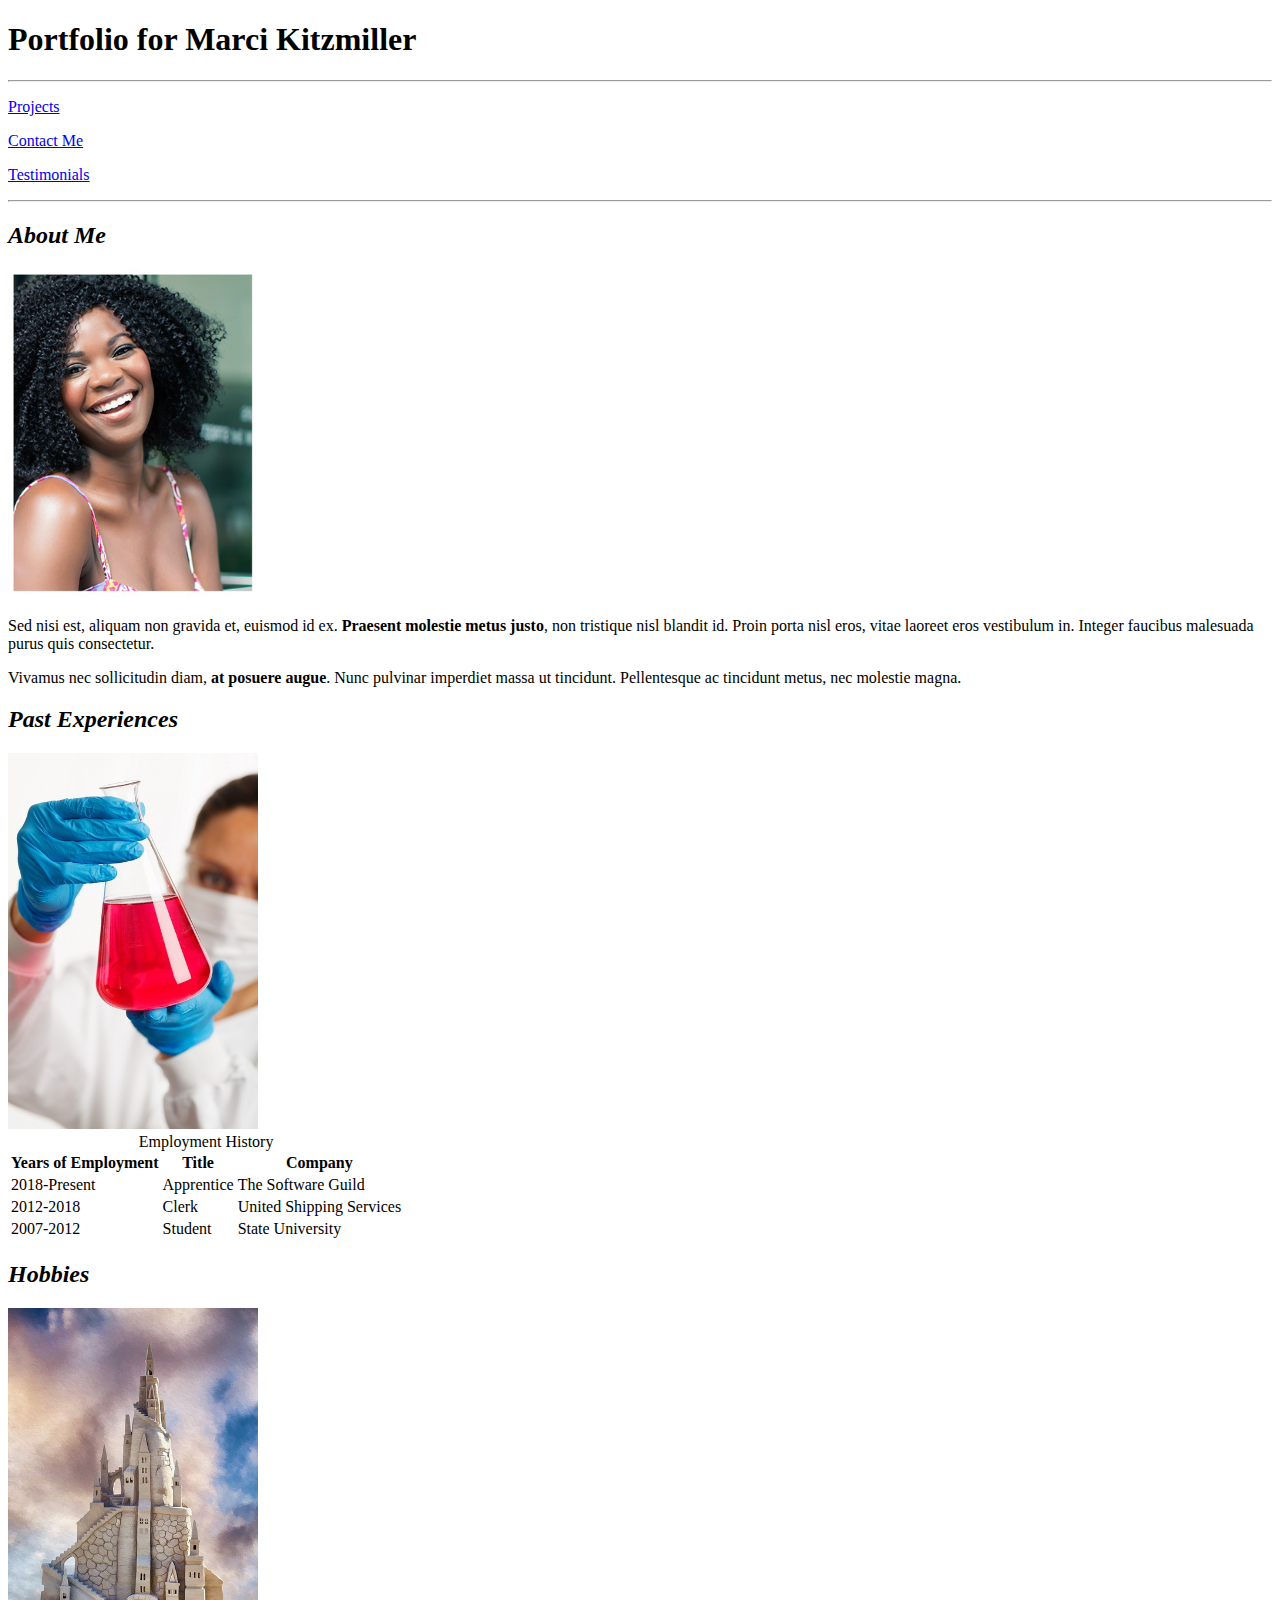
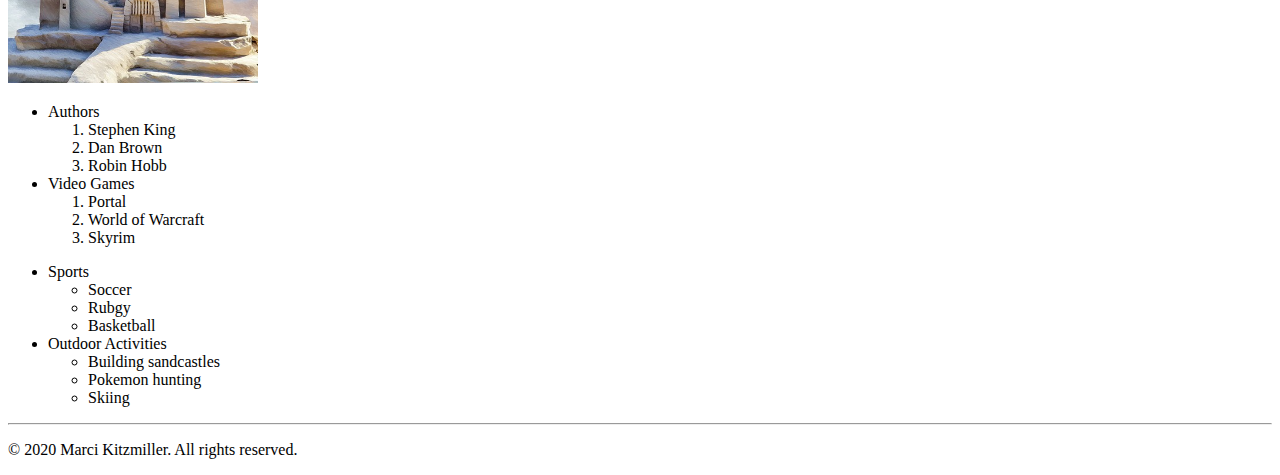
<file: css/code-alongs/apply-css/index.html>
<!DOCTYPE html>
<!--
Name: Your Name
Date Created: Today's date
Most recent revision:
-->
<html lang="en"> 
    <head> 
        <title>Marci Kitzmiller's Portfolio</title>	
    </head> 
    
    <body>
        <main> <!-- The main element contains all blocks on the page -->
            <header> <!-- The header element contains only the main title at this point. -->
                <h1>Portfolio for Marci Kitzmiller</h1>
            </header>

            <nav> <!-- The nav element will include navigation buttons or links -->
                <hr /> 
                <p><a href="projects.html">Projects</a></p>
                <p><a href="contact.html">Contact Me</a></p>
                <p><a href="testimonials.html">Testimonials</a></p>
                <hr />
            </nav>

            <section> <!-- The section element contains the three chunks we are using to sell ourselves in this page. -->
                <article id="about"> <!-- This is the first chunk inside the section element. -->
                      <h2><em>About Me</em></h2> 
                      <img src="images/marci-kitzmiller-350px.jpg" alt="Portrait of Marci Kitzmiller" width="250" />
                      <p>Sed nisi est, aliquam non gravida et, euismod id ex. <strong>Praesent molestie metus justo</strong>, non tristique nisl blandit id. Proin porta nisl eros, vitae laoreet eros vestibulum in. Integer faucibus malesuada purus quis consectetur.</p> 
                      <p>Vivamus nec sollicitudin diam, <strong>at posuere augue</strong>. Nunc pulvinar imperdiet massa ut tincidunt. Pellentesque ac tincidunt metus, nec molestie magna.</p> 
                </article>

                <article id="experience"> <!-- This is the second chunk inside the section element. -->
                    <h2><em>Past Experiences</em></h2> 
                    <img src="images/experiment-217201_640.jpg" alt="" width="250" />
                    <table> 
                        <caption>Employment History</caption> 
                        <tr> 
                            <th>Years of Employment</th> 
                            <th>Title</th> 
                            <th>Company</th> 
                        </tr> 
                        <tr> 
                            <td>2018-Present</td> 
                            <td>Apprentice</td> 
                            <td>The Software Guild</td> 
                        </tr> 
                        <tr> 
                            <td>2012-2018</td> 
                            <td>Clerk</td> 
                            <td>United Shipping Services</td> 
                        </tr>
                        <tr>
                            <td>2007-2012</td>
                            <td>Student</td>
                            <td>State University</td>
                        </tr>
                    </table>
                </article>

                <article id="hobbies"> <!-- This is the third chunk inside the section element. -->
                    <h2><em>Hobbies</em></h2>
                    <img src="images/sandcastle-766949_640.jpg" alt="" width="250" />
                    <ul>
                        <li>Authors</li>
                        <ol>
                            <li>Stephen King</li>
                            <li>Dan Brown</li>
                            <li>Robin Hobb</li>
                        </ol>
                        <li>Video Games</li>
                        <ol>
                            <li>Portal</li>
                            <li>World of Warcraft</li>
                            <li>Skyrim</li>
                        </ol>
                    </ul>
                    <ul>
                        <li>Sports</li>
                        <ul>
                            <li>Soccer</li>
                            <li>Rubgy</li>
                            <li>Basketball</li>
                        </ul>
                        <li>Outdoor Activities</li>
                        <ul>
                            <li>Building sandcastles</li>
                            <li>Pokemon hunting</li>
                            <li>Skiing</li>
                        </ul>
                    </ul>
                </article>
            </section>

            <footer> <!-- The footer is a block at the bottom of the page. -->
                <hr />
                <p>&copy; 2020 Marci Kitzmiller. All rights reserved.</p>
            </footer>
        </main>
    </body>
<!--
/**********************************
 * The Software Guild
 * Copyright (C) 2019 Wiley edu LLC - All Rights Reserved
 *********************************/
-->
</html>
</file>
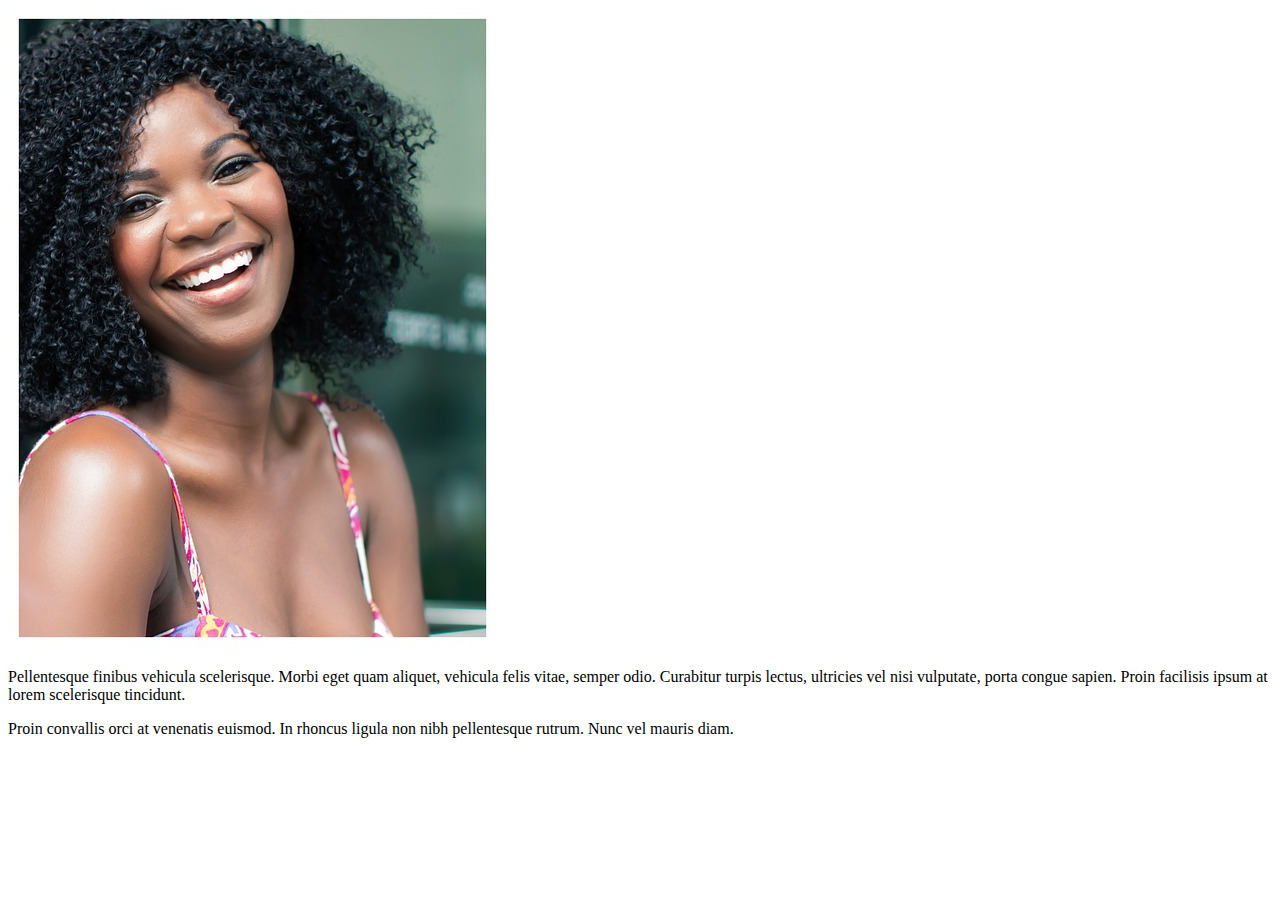
<file: css/code-alongs/bootstrap-components/index.html>
<!DOCTYPE html>
<html lang="en">
	<head>
        <meta charset="utf-8">
        <meta name="viewport" content="width=device-width, initial-scale=1, shrink-to-fit=no">
        
		<title>Bootstrap Sample Page</title>
        
        <!-- Bootstrap CDN copied from https://getbootstrap.com/docs/4.1/getting-started/introduction/ -->
        <link rel="stylesheet" href="https://stackpath.bootstrapcdn.com/bootstrap/4.1.3/css/bootstrap.min.css" integrity="sha384-MCw98/SFnGE8fJT3GXwEOngsV7Zt27NXFoaoApmYm81iuXoPkFOJwJ8ERdknLPMO" crossorigin="anonymous"> 
	</head>

    <body>
        <div class="container">
                
            <div class="row">
                <div class="col-lg-3 col-md">
                    <!-- div for picture -->
                    <img src="images/smile-2072907_640.jpg" alt="Photo of  Marci Kitzmiller" class="img-fluid" />
                </div>
                
                <div class="col-lg-9 col-md">
                    <!-- div for text -->
                    <p>Pellentesque finibus vehicula scelerisque. Morbi eget quam aliquet, vehicula felis vitae, semper odio. Curabitur turpis lectus, ultricies vel nisi vulputate, porta congue sapien. Proin facilisis ipsum at lorem scelerisque tincidunt.</p>
                    <p>Proin convallis orci at venenatis euismod. In rhoncus ligula non nibh pellentesque rutrum. Nunc vel mauris diam.</p>
                </div>
            </div>
        
        </div>
        
        <!-- CDN links copied from https://getbootstrap.com/docs/4.1/getting-started/introduction/ -->
        <script src="https://code.jquery.com/jquery-3.3.1.slim.min.js" integrity="sha384-q8i/X+965DzO0rT7abK41JStQIAqVgRVzpbzo5smXKp4YfRvH+8abtTE1Pi6jizo" crossorigin="anonymous"></script>
        <script src="https://cdnjs.cloudflare.com/ajax/libs/popper.js/1.14.3/umd/popper.min.js" integrity="sha384-ZMP7rVo3mIykV+2+9J3UJ46jBk0WLaUAdn689aCwoqbBJiSnjAK/l8WvCWPIPm49" crossorigin="anonymous"></script>
        <script src="https://stackpath.bootstrapcdn.com/bootstrap/4.1.3/js/bootstrap.min.js" integrity="sha384-ChfqqxuZUCnJSK3+MXmPNIyE6ZbWh2IMqE241rYiqJxyMiZ6OW/JmZQ5stwEULTy" crossorigin="anonymous"></script>
	</body>
        <!--
        /**********************************
         * The Software Guild
         * Copyright (C) 2019 Wiley edu LLC - All Rights Reserved
         *********************************/
        -->
</html>
</file>
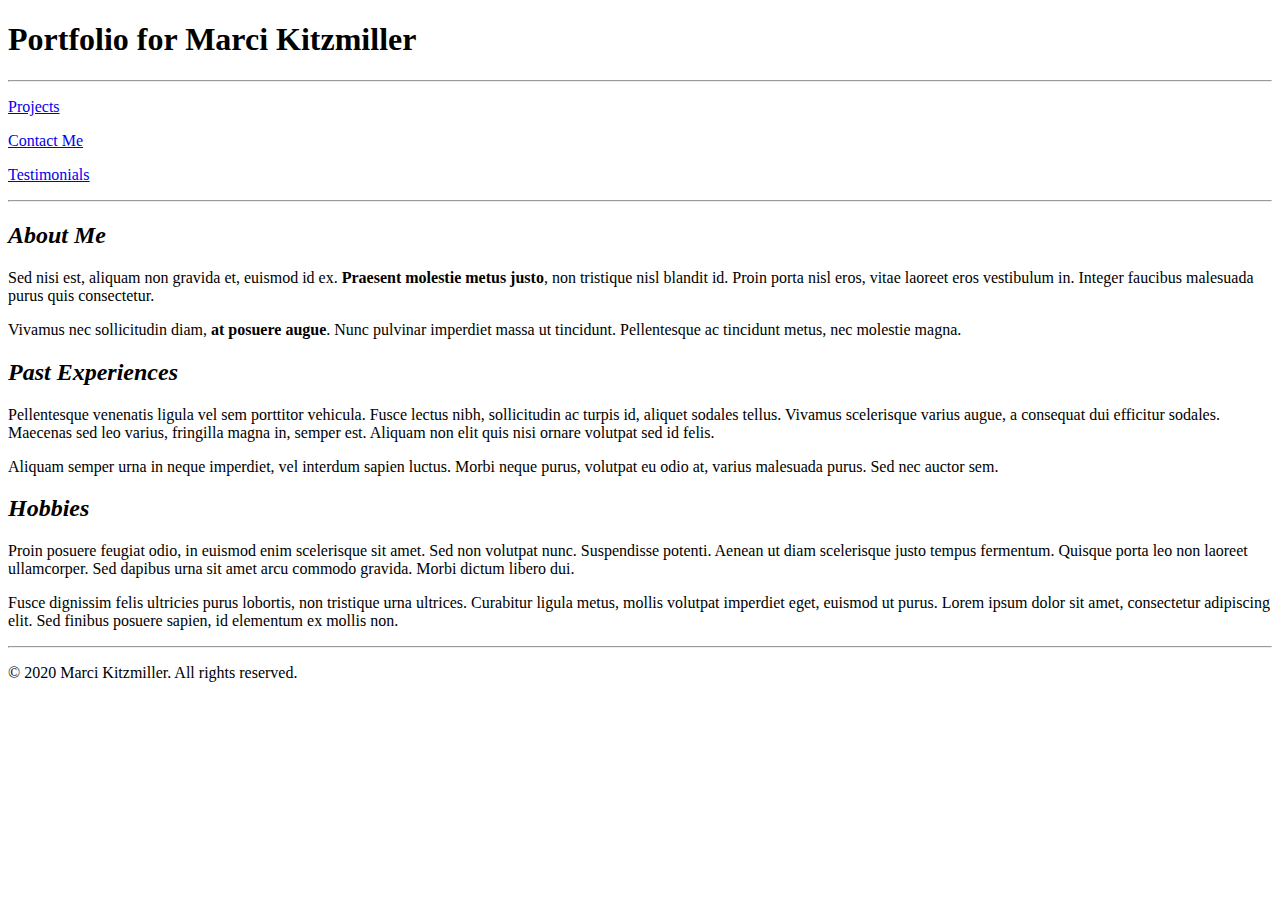
<file: html/code-alongs/images/index.html>
<!DOCTYPE html> 
<html> 
    <head> 
        <title>Marci Kitzmiller's Portfolio</title>	
    </head> 
    
    <body>
        <main> <!-- The main element contains all blocks on the page -->
            <header> <!-- The header element contains only the main title at this point. -->
                <h1>Portfolio for Marci Kitzmiller</h1>
            </header>

            <nav> <!-- The nav element will include navigation buttons or links -->
                <hr /> 
                <p><a href="projects.html">Projects</a></p>
                <p><a href="contact.html">Contact Me</a></p>
                <p><a href="testimonials.html">Testimonials</a></p>
                <hr />
            </nav>

            <section> <!-- The section element contains the three chunks we are using to sell ourselves in this page. -->
                <article id="about"> <!-- This is the first chunk inside the section element. -->
                      <h2><em>About Me</em></h2> 
                      <p>Sed nisi est, aliquam non gravida et, euismod id ex. <strong>Praesent molestie metus justo</strong>, non tristique nisl blandit id. Proin porta nisl eros, vitae laoreet eros vestibulum in. Integer faucibus malesuada purus quis consectetur.</p> 
                      <p>Vivamus nec sollicitudin diam, <strong>at posuere augue</strong>. Nunc pulvinar imperdiet massa ut tincidunt. Pellentesque ac tincidunt metus, nec molestie magna.</p> 
                </article>

                <article id="experience"> <!-- This is the second chunk inside the section element. -->
                    <h2><em>Past Experiences</em></h2> 
                    <p>Pellentesque venenatis ligula vel sem porttitor vehicula. Fusce lectus nibh, sollicitudin ac turpis id, aliquet sodales tellus. Vivamus scelerisque varius augue, a consequat dui efficitur sodales. Maecenas sed leo varius, fringilla magna in, semper est. Aliquam non elit quis nisi ornare volutpat sed id felis.</p> 
                    <p>Aliquam semper urna in neque imperdiet, vel interdum sapien luctus. Morbi neque purus, volutpat eu odio at, varius malesuada purus. Sed nec auctor sem.</p>
                </article>

                <article id="hobbies"> <!-- This is the third chunk inside the section element. -->
                    <h2><em>Hobbies</em></h2> 
                    <p>Proin posuere feugiat odio, in euismod enim scelerisque sit amet. Sed non volutpat nunc. Suspendisse potenti. Aenean ut diam scelerisque justo tempus fermentum. Quisque porta leo non laoreet ullamcorper. Sed dapibus urna sit amet arcu commodo gravida. Morbi dictum libero dui. </p> 
                    <p>Fusce dignissim felis ultricies purus lobortis, non tristique urna ultrices. Curabitur ligula metus, mollis volutpat imperdiet eget, euismod ut purus. Lorem ipsum dolor sit amet, consectetur adipiscing elit. Sed finibus posuere sapien, id elementum ex mollis non.</p>
                </article>
            </section>

            <footer> <!-- The footer is a block at the bottom of the page. -->
                <hr />
                <p>&copy; 2020 Marci Kitzmiller. All rights reserved.</p>
            </footer>
        </main>
    </body>
<!--
/**********************************
 * The Software Guild
 * Copyright (C) 2019 Wiley edu LLC - All Rights Reserved
 *********************************/
-->
</html>
</file>
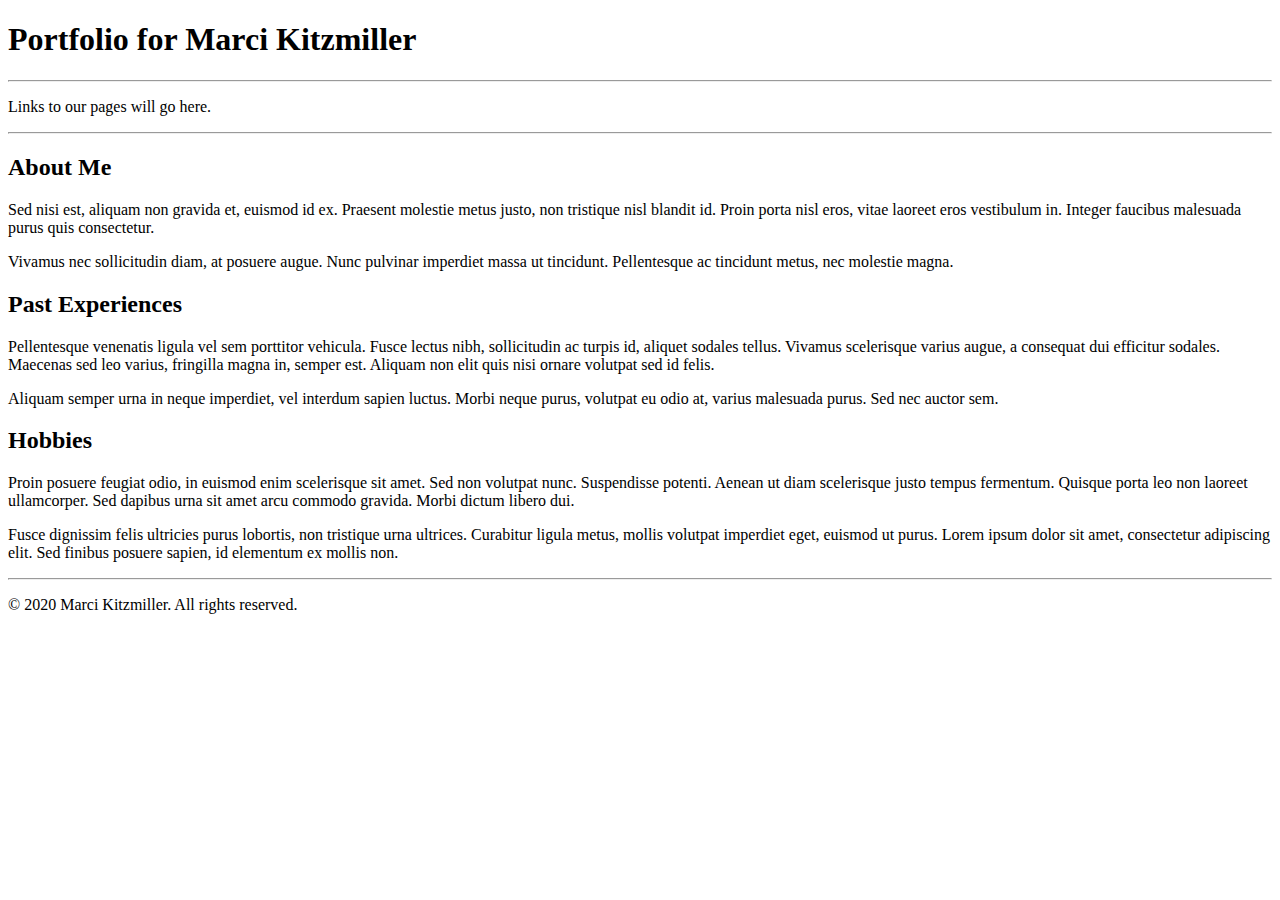
<file: html/code-alongs/inline/index.html>
<!DOCTYPE html> 
<!--
    Name: Your Name 
    Date Created: Today's date 
    Most recent revision:
-->

<html lang="en"> 
    <head> 
        <title>Marci Kitzmiller's Portfolio</title>	
    </head> 
    
    <body>
        <main> <!-- The main element contains all blocks on the page -->
            <header> <!-- The header element contains only the main title at this point. -->
                <h1>Portfolio for Marci Kitzmiller</h1>
            </header>

            <nav> <!-- The nav element will include navigation buttons or links -->
                <hr /> 
                <p>Links to our pages will go here.</p> 
                <hr />
            </nav>

            <section> <!-- The section element contains the three chunks we are using to sell ourselves in this page. -->
                <article id="about"> <!-- This is the first chunk inside the section element. -->
                    <h2>About Me</h2> 
                    <p>Sed nisi est, aliquam non gravida et, euismod id ex. Praesent molestie metus justo, non tristique nisl blandit id. Proin porta nisl eros, vitae laoreet eros vestibulum in. Integer faucibus malesuada purus quis consectetur.</p> 
                    <p>Vivamus nec sollicitudin diam, at posuere augue. Nunc pulvinar imperdiet massa ut tincidunt. Pellentesque ac tincidunt metus, nec molestie magna.</p> 
                </article>

                <article id="experience"> <!-- This is the second chunk inside the section element. -->
                    <h2>Past Experiences</h2> 
                    <p>Pellentesque venenatis ligula vel sem porttitor vehicula. Fusce lectus nibh, sollicitudin ac turpis id, aliquet sodales tellus. Vivamus scelerisque varius augue, a consequat dui efficitur sodales. Maecenas sed leo varius, fringilla magna in, semper est. Aliquam non elit quis nisi ornare volutpat sed id felis.</p> 
                    <p>Aliquam semper urna in neque imperdiet, vel interdum sapien luctus. Morbi neque purus, volutpat eu odio at, varius malesuada purus. Sed nec auctor sem.</p>
                </article>

                <article id="hobbies"> <!-- This is the third chunk inside the section element. -->
                    <h2>Hobbies</h2> 
                    <p>Proin posuere feugiat odio, in euismod enim scelerisque sit amet. Sed non volutpat nunc. Suspendisse potenti. Aenean ut diam scelerisque justo tempus fermentum. Quisque porta leo non laoreet ullamcorper. Sed dapibus urna sit amet arcu commodo gravida. Morbi dictum libero dui. </p> 
                    <p>Fusce dignissim felis ultricies purus lobortis, non tristique urna ultrices. Curabitur ligula metus, mollis volutpat imperdiet eget, euismod ut purus. Lorem ipsum dolor sit amet, consectetur adipiscing elit. Sed finibus posuere sapien, id elementum ex mollis non.</p>
                </article>
            </section>

            <footer> <!-- The footer is a block at the bottom of the page. -->
                <hr />
                <p>&copy; 2020 Marci Kitzmiller. All rights reserved.</p>
            </footer>
        </main>
    </body>
<!--
/**********************************
 * The Software Guild
 * Copyright (C) 2019 Wiley edu LLC - All Rights Reserved
 *********************************/
-->
</html>
</file>
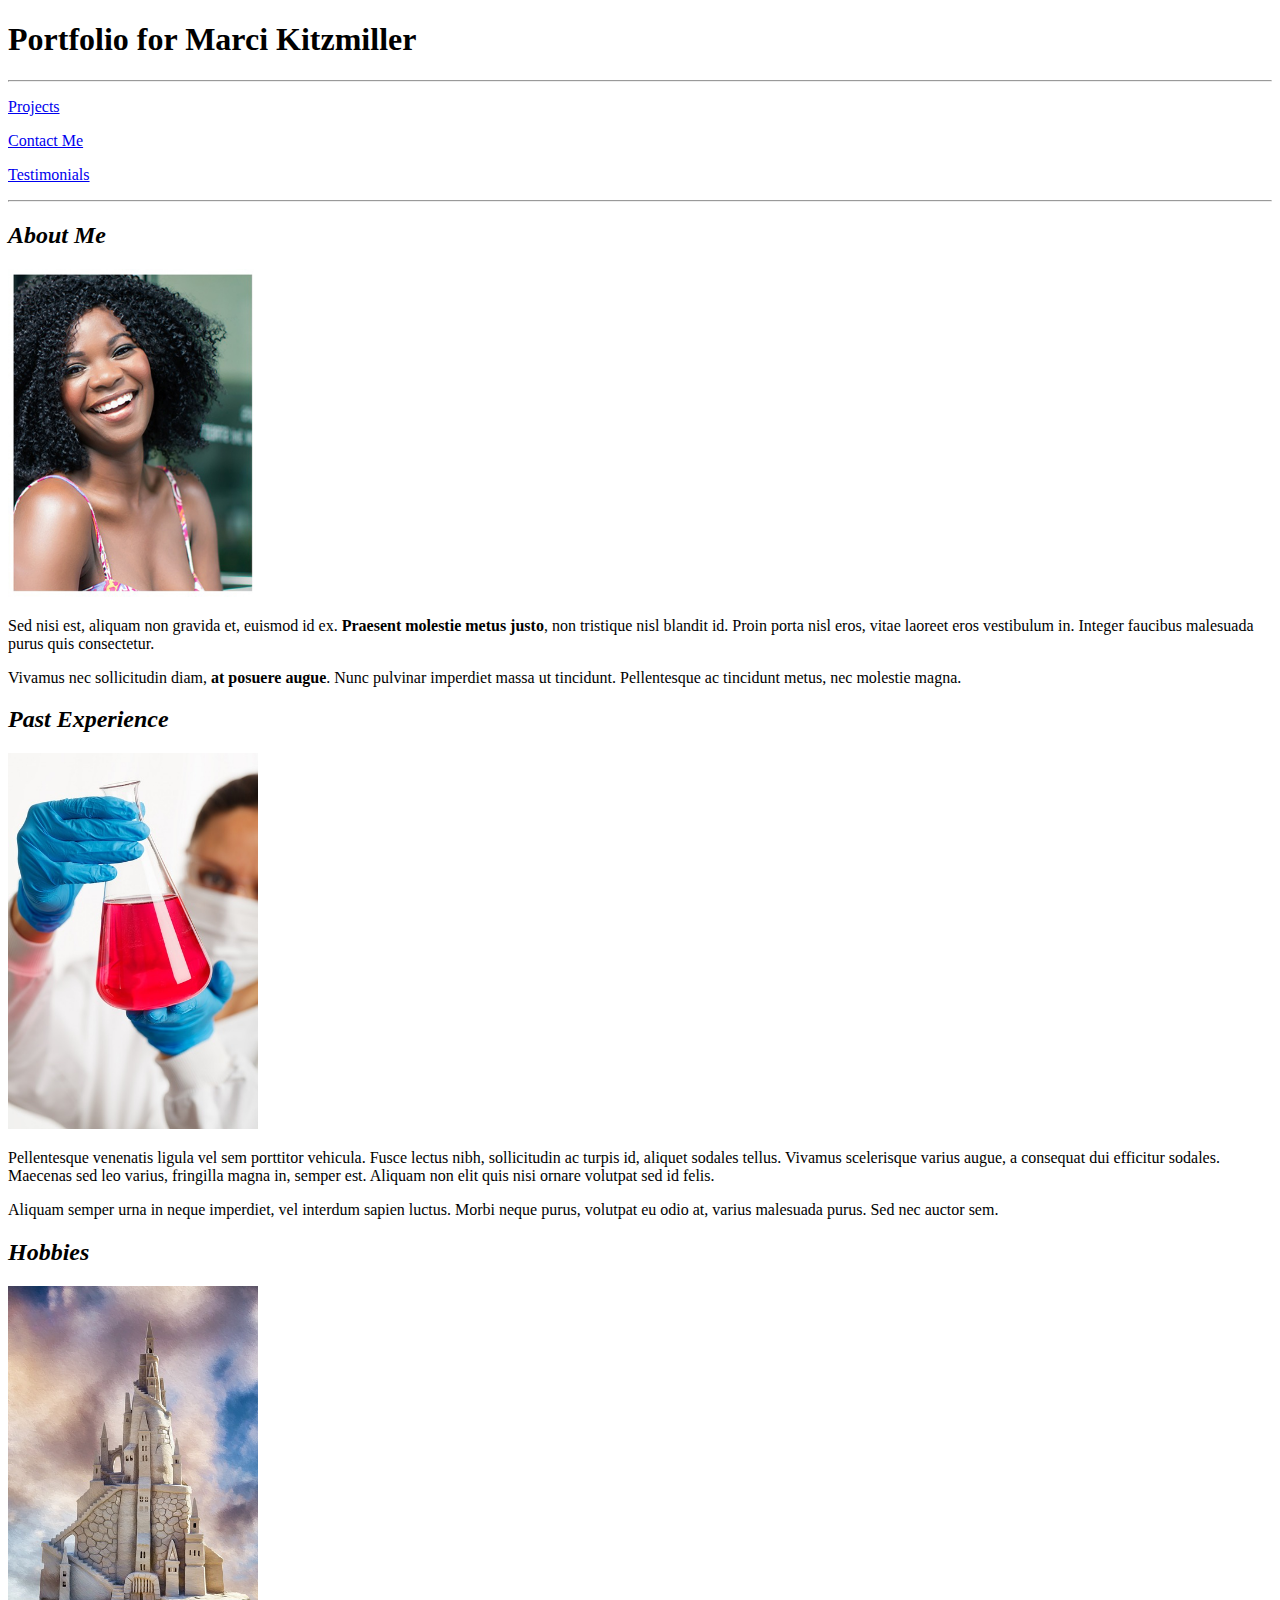
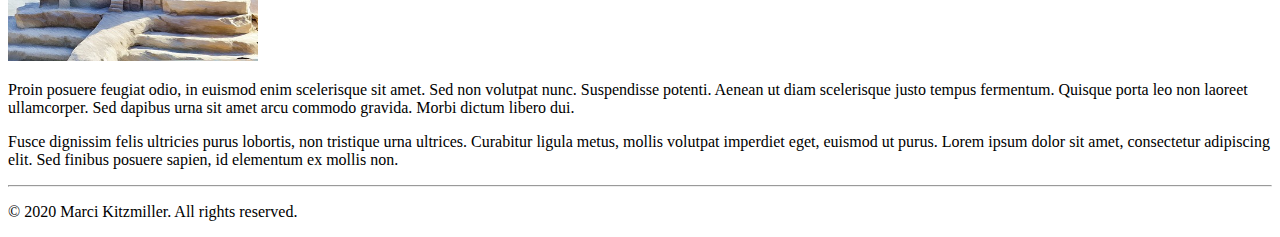
<file: html/code-alongs/tables/index.html>
<!DOCTYPE html> 
<html lang="en"> 
    <head> 
        <title>Marci Kitzmiller's Portfolio</title>	
    </head> 
    
    <body>
        <main> <!-- The main element contains all blocks on the page -->
            <header> <!-- The header element contains only the main title at this point. -->
                <h1>Portfolio for Marci Kitzmiller</h1>
            </header>

            <nav> <!-- The nav element will include navigation buttons or links -->
                <hr /> 
                <p><a href="projects.html">Projects</a></p>
                <p><a href="contact.html">Contact Me</a></p>
                <p><a href="testimonials.html">Testimonials</a></p>
                <hr />
            </nav>

            <section> <!-- The section element contains the three chunks we are using to sell ourselves in this page. -->
                <article id="about"> <!-- This is the first chunk inside the section element. -->
                      <h2><em>About Me</em></h2> 
                      <img src="images/marci-kitzmiller-350px.jpg" alt="Portrait of Marci Kitzmiller" width="250" />
                      <p>Sed nisi est, aliquam non gravida et, euismod id ex. <strong>Praesent molestie metus justo</strong>, non tristique nisl blandit id. Proin porta nisl eros, vitae laoreet eros vestibulum in. Integer faucibus malesuada purus quis consectetur.</p> 
                      <p>Vivamus nec sollicitudin diam, <strong>at posuere augue</strong>. Nunc pulvinar imperdiet massa ut tincidunt. Pellentesque ac tincidunt metus, nec molestie magna.</p> 
                </article>

                <article id="experience"> <!-- This is the second chunk inside the section element. -->
                    <h2><em>Past Experience</em></h2> 
                    <img src="images/experiment-217201_640.jpg" alt="" width="250" />
                    <p>Pellentesque venenatis ligula vel sem porttitor vehicula. Fusce lectus nibh, sollicitudin ac turpis id, aliquet sodales tellus. Vivamus scelerisque varius augue, a consequat dui efficitur sodales. Maecenas sed leo varius, fringilla magna in, semper est. Aliquam non elit quis nisi ornare volutpat sed id felis.</p> 
                    <p>Aliquam semper urna in neque imperdiet, vel interdum sapien luctus. Morbi neque purus, volutpat eu odio at, varius malesuada purus. Sed nec auctor sem.</p>
                </article>

                <article id="hobbies"> <!-- This is the third chunk inside the section element. -->
                    <h2><em>Hobbies</em></h2>
                    <img src="images/sandcastle-766949_640.jpg" alt="" width="250" />
                    <p>Proin posuere feugiat odio, in euismod enim scelerisque sit amet. Sed non volutpat nunc. Suspendisse potenti. Aenean ut diam scelerisque justo tempus fermentum. Quisque porta leo non laoreet ullamcorper. Sed dapibus urna sit amet arcu commodo gravida. Morbi dictum libero dui. </p> 
                    <p>Fusce dignissim felis ultricies purus lobortis, non tristique urna ultrices. Curabitur ligula metus, mollis volutpat imperdiet eget, euismod ut purus. Lorem ipsum dolor sit amet, consectetur adipiscing elit. Sed finibus posuere sapien, id elementum ex mollis non.</p>
                </article>
            </section>

            <footer> <!-- The footer is a block at the bottom of the page. -->
                <hr />
                <p>&copy; 2020 Marci Kitzmiller. All rights reserved.</p>
            </footer>
        </main>
    </body>
<!--
/**********************************
 * The Software Guild
 * Copyright (C) 2019 Wiley edu LLC - All Rights Reserved
 *********************************/
-->
</html>
</file>
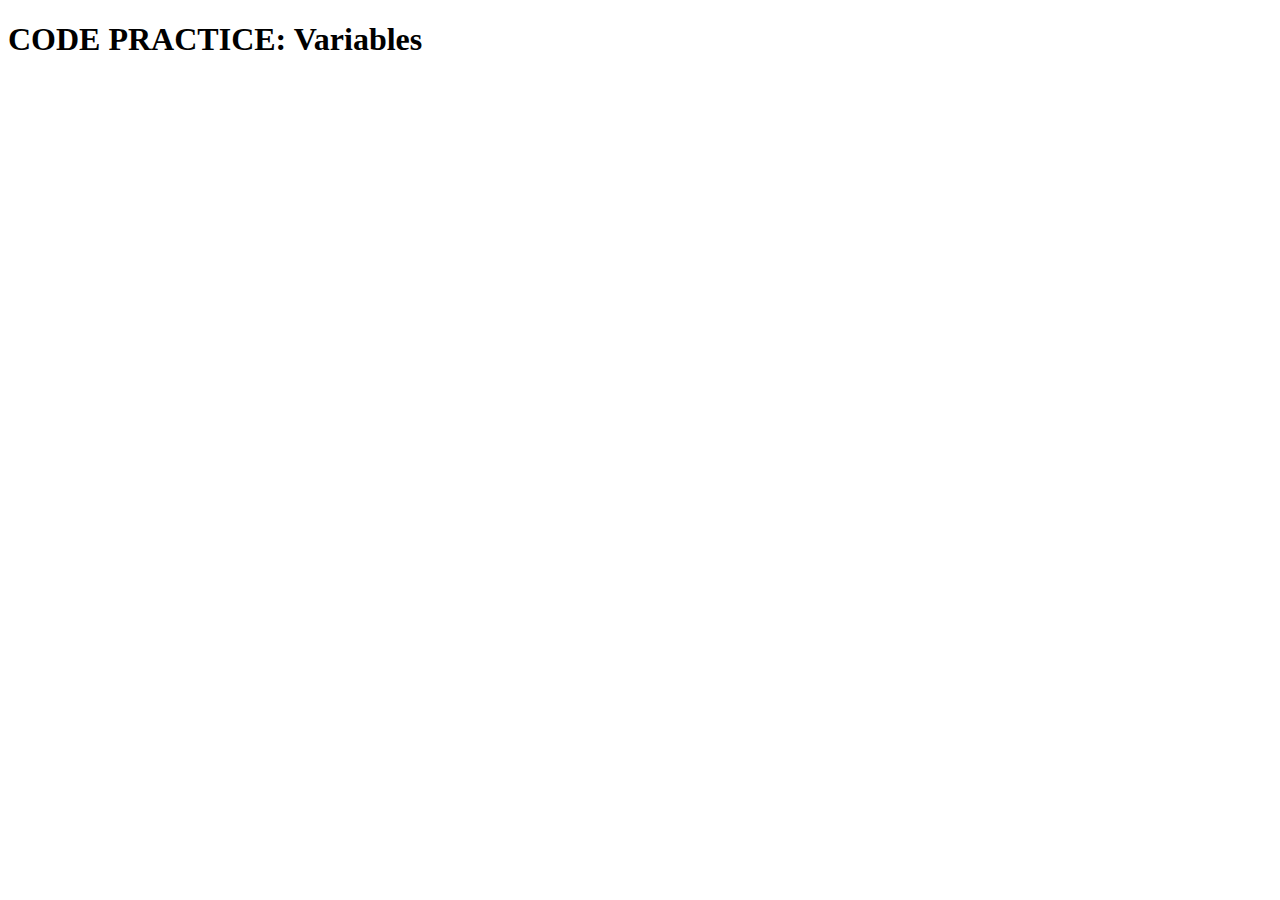
<file: javascript/practice/01-variables/index.html>
<!DOCTYPE html>
<html lang="en">
<head>
    <meta charset="UTF-8">
    <meta name="viewport" content="width=device-width, initial-scale=1.0">
    <title>CODE PRACTICE: Variables</title>
</head>
<body>
    <h1>CODE PRACTICE: Variables</h1>
    <script type="text/javascript">

        // These JavaScript comments are instructions, indicated by // at the start of each line.
        // Follow them step by step.
        // When asked, write code under the instruction to complete the task described.
        // Feel free to add as many new lines as you need for your code, but do not put slashes in front of your code.

        // Example:
        // 0. Declare a variable named 'fruit' 
        // and assign the string literal value: "pineapple", to it.
        
        var fruit = "pineapple"; // <-- I added this line to complete the task.

        // Now you. Complete the following tasks.
        // =====================================

        // 1. Declare a variable named 'eggCount' 
        // and assign the numeric literal value: 314, to it.
		var eggCount=314;

        // 2. Declare a variable named 'browserLanguage'
        // and assign the string literal value: "JavaScript", to it.
		var browserLanguage='JavaScript';

        // 3. Declare a variable named 'likesCookies'
        // and assign the boolean literal value: true, to it.
		var likesCookies=true;

        // 4. Declare a variable named 'currentStudent'
        // and assign the literal value: null, to it.
		var currentStudent=null;

        // 5. Declare a variable named 'unset'
        // and don't assign a value.
		var unset

        // Save your changes to this file and open it in your browser.
        // ======================================
        // First, launch your browser.
        // Choose the 'File' menu -> 'Open File'.
        // Browse to this file and select it.

        // Alternatively, some operating systems allow you to browse to this file.
        // with a file manager (Windows File Explorer or Mac OS Finder), right-click on the file and choose 'Open With'.
        // Select your browser to open the file.
        // (If your browser isn't in the list of applications, use the File/Open technique above instead.)

        // When the file has loaded (you should see the heading "CODE PRACTICE: Variables"),
        // open the JavaScript console in your developer tools.
        // Confirm there are no errors.
        // If there are, double-check your code, make fixes, save changes, and reload the page.
        // Repeat until your JavaScript console is error-free.

        // ======================================
        // Uncomment the next five lines of code by deleting the slashes (//) at the start of each line.
         console.log("eggCount's value is: %s", eggCount);
         console.log("browserLanguage's value is: %s", browserLanguage);
         console.log("likesCookies's value is: %s", likesCookies);
         console.log("currentStudent's value is: %s", currentStudent);
         console.log("unset's value is: %s", unset);

        // Save and reload the page.
        // You should see each variable's value logged to your JavaScript console.
        // The page itself will not change. You must open the JavaScript console to see the results.
        // If there are errors, double-check your code, make fixes, save, and reload the page.
        // Repeat until your JavaScript console is error-free.

        // Keep going!
        // =======================================
        // - Give your variables different values.
		browserLanguage="Python";
        // - Change a variable's type.
		eggCount='three one four';
        // - Change a variable's name.
		boris=unset;
        // - Add new variables.
		var ellenPlayer='Loves Coffee';
        // After each change, save reload the page. What happens? Do you see different results?
         console.log("eggCount's value is: %s", eggCount);
         console.log("browserLanguage's value is: %s", browserLanguage);
         console.log("ellenPlayer value is: %s", ellenPlayer);
         console.log("currentStudent's value is: %s", currentStudent);
         console.log("unset's value is: %s", boris);
		// Are there errors? Can you fix them?
		/* There are no errors that occour when running this through my browser
		window*/
        
    </script>
</body>
<!--
/**********************************
 * The Software Guild
 * Copyright (C) 2019 Wiley edu LLC - All Rights Reserved
 *********************************/
-->
</html>
</file>
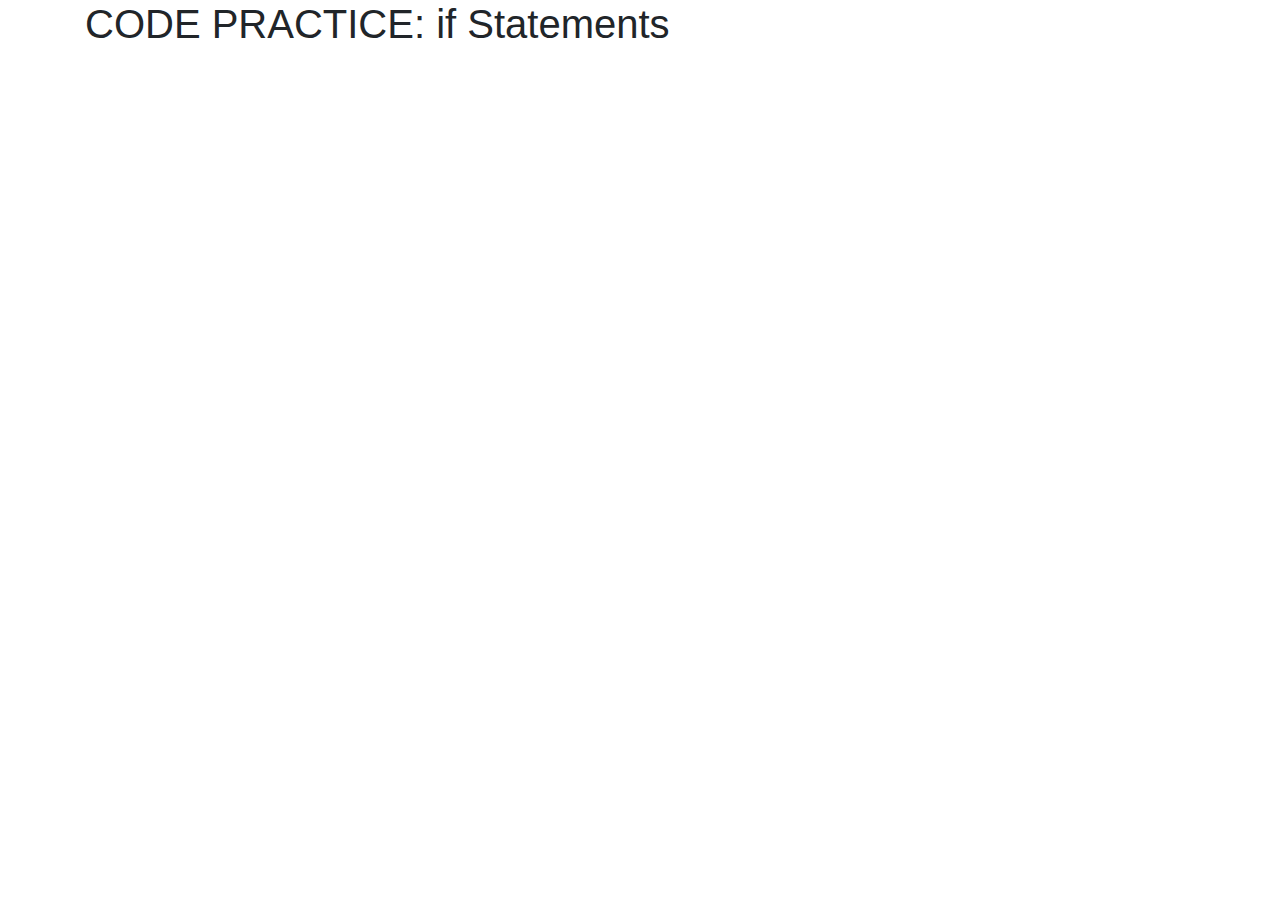
<file: javascript/practice/02-if-statements/index.html>
<!DOCTYPE html>
<html lang="en">
<head>
    <meta charset="UTF-8">
    <meta name="viewport" content="width=device-width, initial-scale=1.0">
    <title>CODE PRACTICE: if Statements</title>
    <link rel="stylesheet" href="https://stackpath.bootstrapcdn.com/bootstrap/4.3.1/css/bootstrap.min.css"
        integrity="sha384-ggOyR0iXCbMQv3Xipma34MD+dH/1fQ784/j6cY/iJTQUOhcWr7x9JvoRxT2MZw1T" crossorigin="anonymous">
</head>
<body>
    <div class="container">
        <h1>CODE PRACTICE: if Statements</h1>
    </div>
    <!--
        To complete this practice, add code to the file: your-code.js.
        Then open this file, index.html, in your browser.
        Be sure to read the instructions in your-code.js carefully.
    -->
    <script src="your-code.js"></script>
</body>
<!--
/**********************************
 * The Software Guild
 * Copyright (C) 2019 Wiley edu LLC - All Rights Reserved
 *********************************/
-->
</html>
</file>
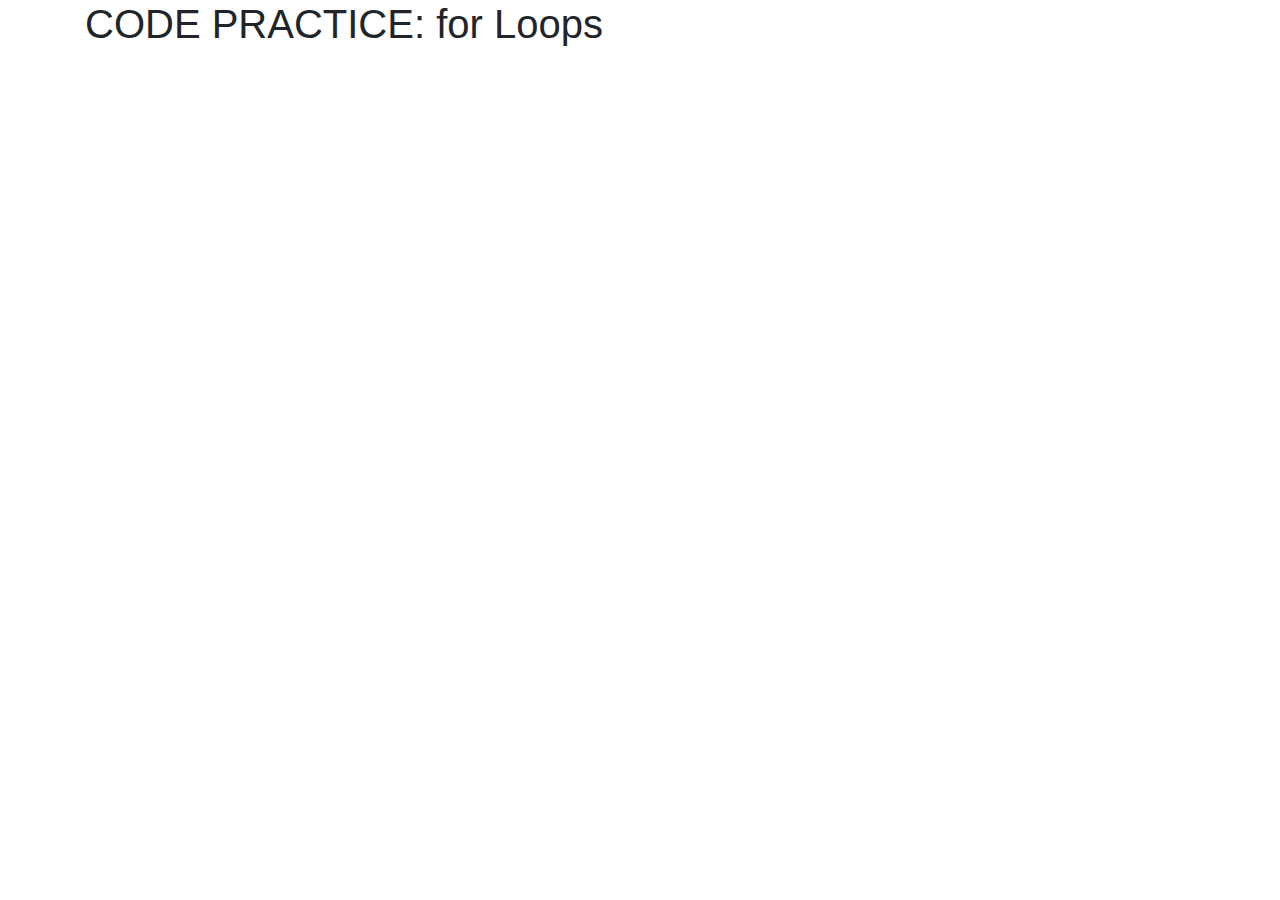
<file: javascript/practice/03-for-loops/index.html>
<!DOCTYPE html>
<html lang="en">
<head>
    <meta charset="UTF-8">
    <meta name="viewport" content="width=device-width, initial-scale=1.0">
    <title>CODE PRACTICE: for Loops</title>
    <link rel="stylesheet" href="https://stackpath.bootstrapcdn.com/bootstrap/4.3.1/css/bootstrap.min.css"
        integrity="sha384-ggOyR0iXCbMQv3Xipma34MD+dH/1fQ784/j6cY/iJTQUOhcWr7x9JvoRxT2MZw1T" crossorigin="anonymous">

</head>
<body>
    <div class="container">
        <h1>CODE PRACTICE: for Loops</h1>
    </div>
    <!--
        To complete this practice, add code to the file: your-code.js.
        Then open this file, index.html, in your browser.
        Be sure to read the instructions in your-code.js carefully.
    -->
    <script src="your-code.js"></script>
</body>
<!--
/**********************************
 * The Software Guild
 * Copyright (C) 2019 Wiley edu LLC - All Rights Reserved
 *********************************/
-->
</html>
</file>
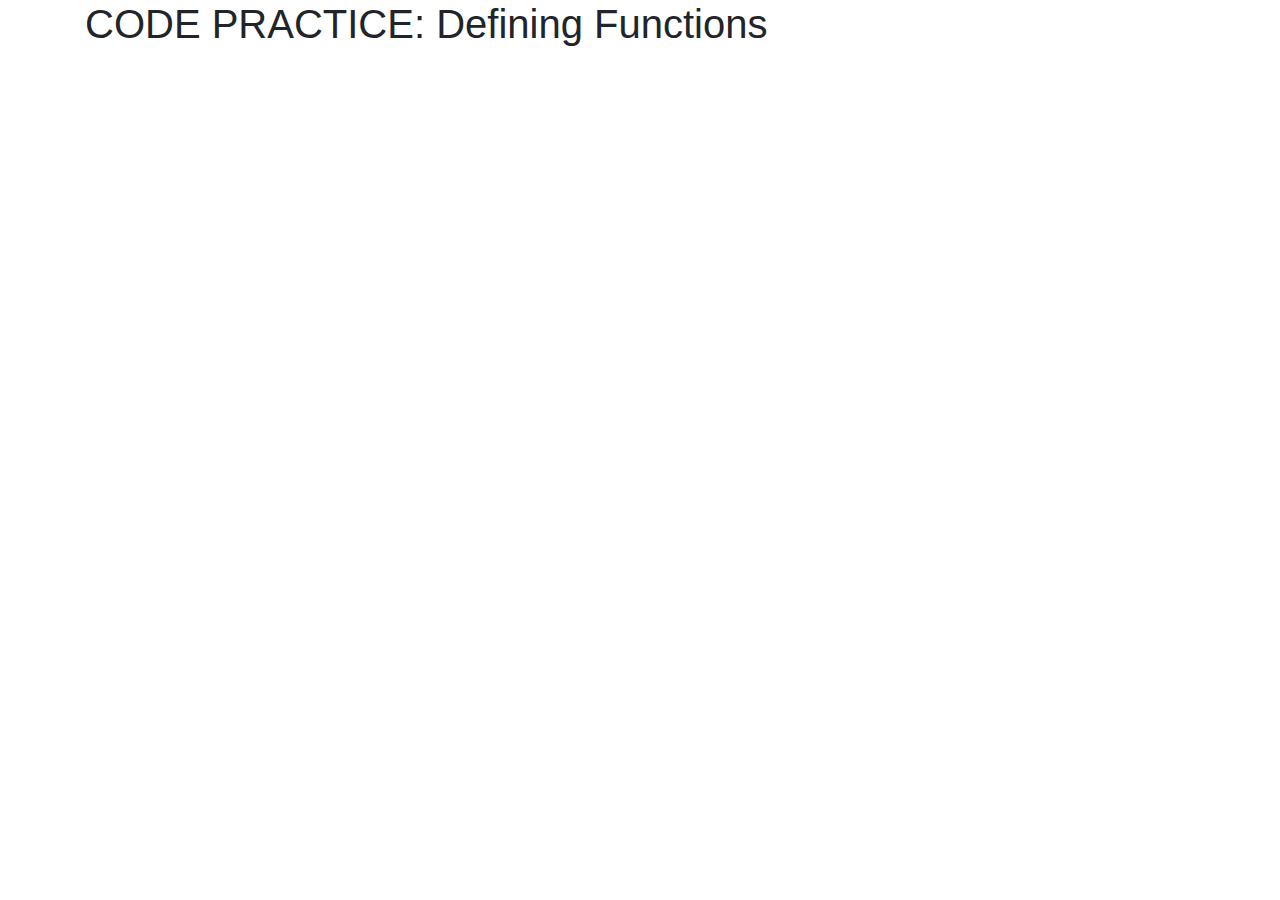
<file: javascript/practice/04-functions/index.html>
<!DOCTYPE html>
<html lang="en">
<head>
    <meta charset="UTF-8">
    <meta name="viewport" content="width=device-width, initial-scale=1.0">
    <title>CODE PRACTICE: Defining Functions</title>
    <link rel="stylesheet" href="https://stackpath.bootstrapcdn.com/bootstrap/4.3.1/css/bootstrap.min.css"
        integrity="sha384-ggOyR0iXCbMQv3Xipma34MD+dH/1fQ784/j6cY/iJTQUOhcWr7x9JvoRxT2MZw1T" crossorigin="anonymous">
</head>
<body>
    <div class="container">
        <h1>CODE PRACTICE: Defining Functions</h1>
    </div>
    <!--
        To complete this practice, add code to the file: your-code.js.
        Then open this file, index.html, in your browser.
        Be sure to read the instructions in your-code.js carefully.
    -->
    <script src="your-code.js"></script>
</body>
<!--
/**********************************
 * The Software Guild
 * Copyright (C) 2019 Wiley edu LLC - All Rights Reserved
 *********************************/
-->   
</html>
</file>
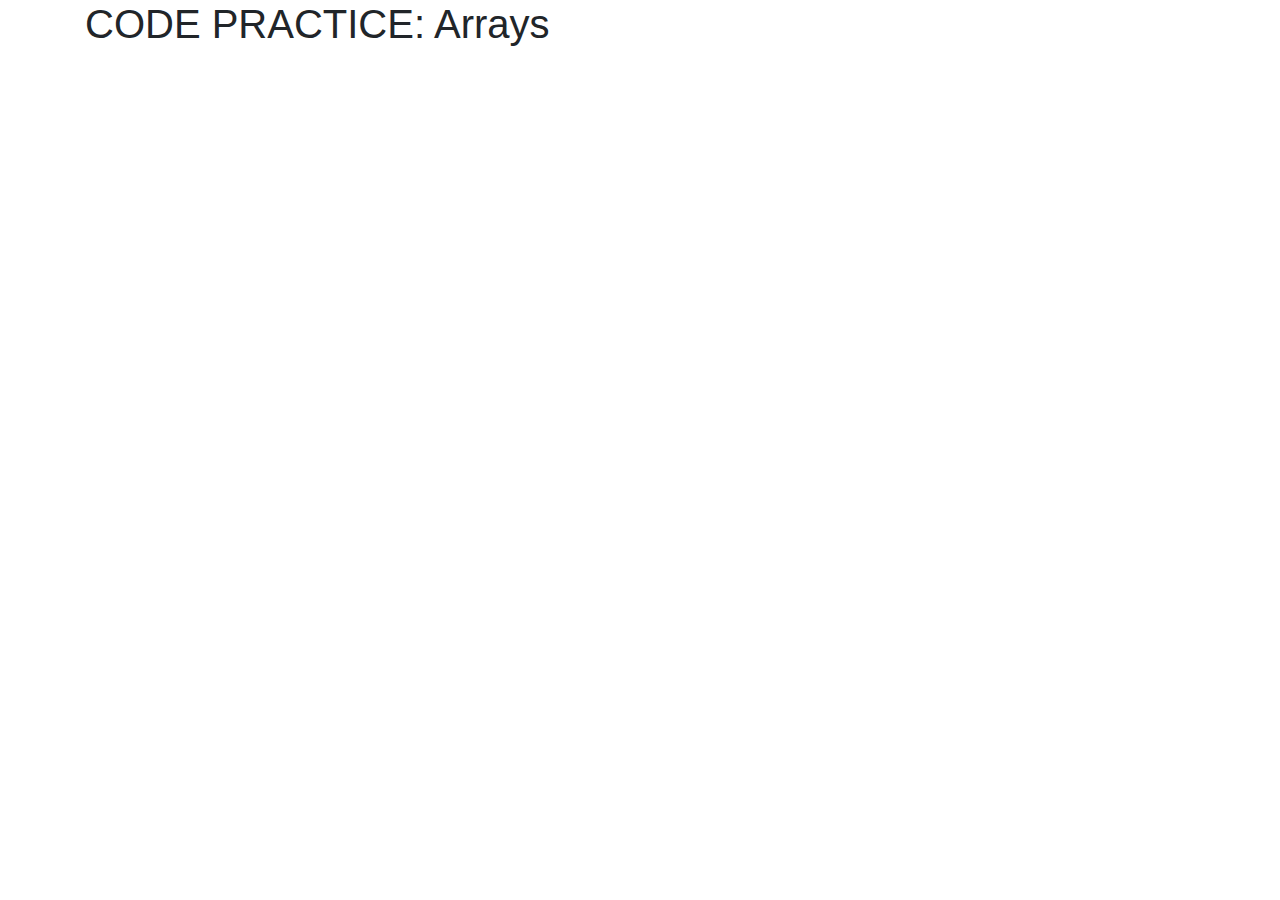
<file: javascript/practice/05-arrays/index.html>
<!DOCTYPE html>
<html lang="en">
<head>
    <meta charset="UTF-8">
    <meta name="viewport" content="width=device-width, initial-scale=1.0">
    <title>CODE PRACTICE: Arrays</title>
    <link rel="stylesheet" href="https://stackpath.bootstrapcdn.com/bootstrap/4.3.1/css/bootstrap.min.css"
        integrity="sha384-ggOyR0iXCbMQv3Xipma34MD+dH/1fQ784/j6cY/iJTQUOhcWr7x9JvoRxT2MZw1T" crossorigin="anonymous">
</head>
<body>
    <div class="container">
        <h1>CODE PRACTICE: Arrays</h1>
    </div>
    <!--
        To complete this practice, add code to the file: your-code.js.
        Then open this file, index.html, in your browser.
        Be sure to read the instructions in your-code.js carefully.
    -->
    <script src="your-code.js"></script>
</body>
<!--
/**********************************
 * The Software Guild
 * Copyright (C) 2019 Wiley edu LLC - All Rights Reserved
 *********************************/
-->
</html>
</file>
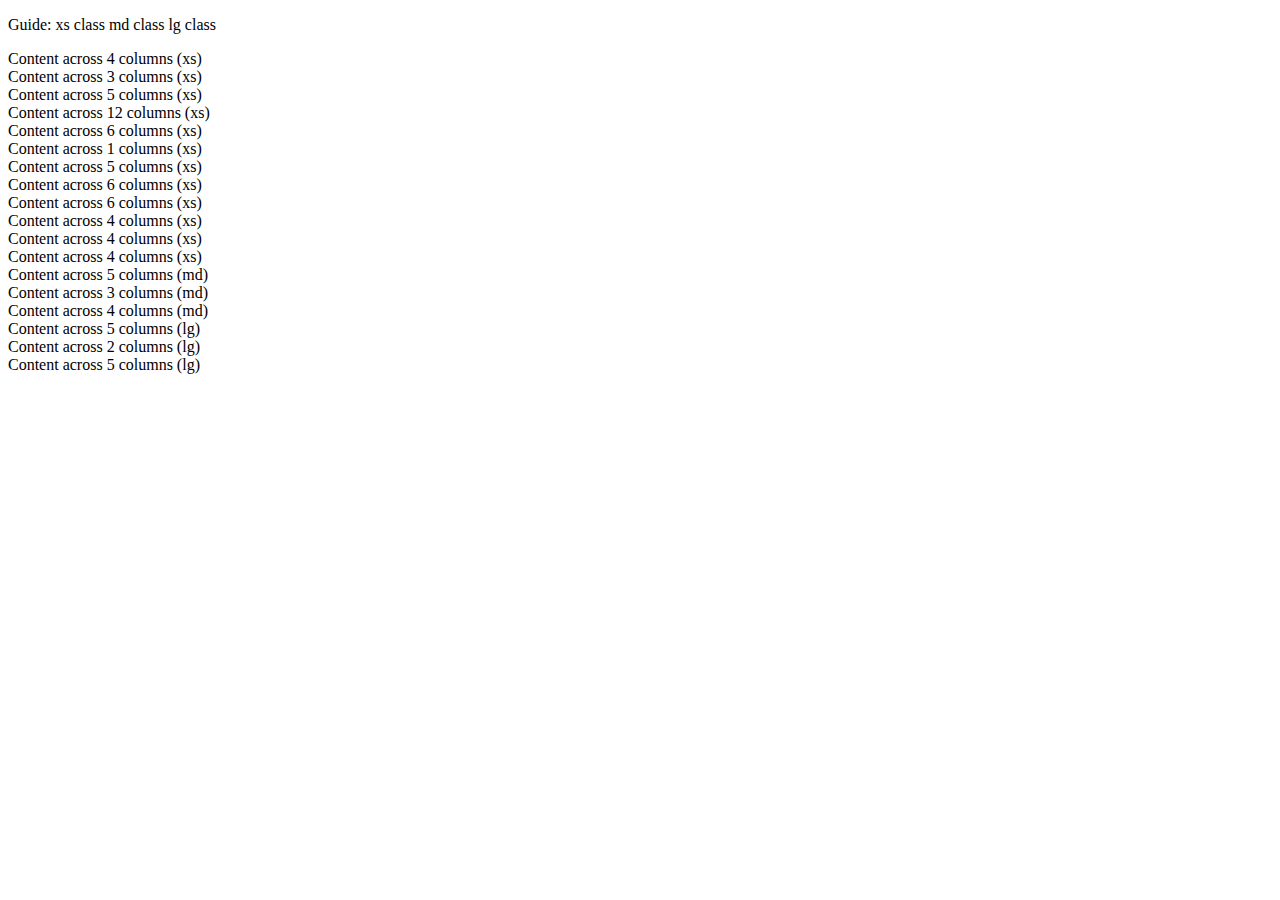
<file: css/bootstrap-gridsample.html>
<!DOCTYPE html>
<html>
<head>
    <meta charset="utf-8">
    <meta name="viewport" content="width=device-width, initial-scale=1, shrink-to-fit=no">
    <title>Bootstrap Grid Sample</title>
    
    <!-- Bootstrap CDN copied from https://getbootstrap.com/docs/4.1/getting-started/introduction/ -->
    <link rel="stylesheet" href="https://stackpath.bootstrapcdn.com/bootstrap/4.1.3/css/bootstrap.min.css" integrity="sha384-MCw98/SFnGE8fJT3GXwEOngsV7Zt27NXFoaoApmYm81iuXoPkFOJwJ8ERdknLPMO" crossorigin="anonymous">

</head>
<body>
    <p>Guide: <span class="bg-success">xs class</span> <span class="bg-info">md class</span> <span class="bg-danger">lg class</span></p>
    <div class="container-fluid">
        <div class="row bg-success">
            <div class="col-xs-4">Content across 4 columns (xs)</div>
            <div class="col-xs-3">Content across 3 columns (xs)</div>
            <div class="col-xs-5">Content across 5 columns (xs)</div>
        </div>
        <div class="row bg-success">
            <div class="col-xs-12">Content across 12 columns (xs)</div>		
        </div>
        <div class="row bg-success">
            <div class="col-xs-6">Content across 6 columns (xs)</div>
            <div class="col-xs-1">Content across 1 columns (xs)</div>
            <div class="col-xs-5">Content across 5 columns (xs)</div>
        </div>
        <div class="row bg-success">
            <div class="col-xs-6">Content across 6 columns (xs)</div>
            <div class="col-xs-6">Content across 6 columns (xs)</div>
        </div>
        <div class="row bg-success">
            <div class="col-xs-4">Content across 4 columns (xs)</div>
            <div class="col-xs-4">Content across 4 columns (xs)</div>
            <div class="col-xs-4">Content across 4 columns (xs)</div>
        </div>
        <div class="row bg-info">
            <div class="col-md-5">Content across 5 columns (md)</div>
            <div class="col-md-3">Content across 3 columns (md)</div>
            <div class="col-md-4">Content across 4 columns (md)</div>
        </div>
        <div class="row bg-danger">
            <div class="col-lg-5">Content across 5 columns (lg)</div>
            <div class="col-lg-2">Content across 2 columns (lg)</div>
            <div class="col-lg-5">Content across 5 columns (lg)</div>
        </div>
    </div>
    
    <!-- CDN links copied from https://getbootstrap.com/docs/4.1/getting-started/introduction/ -->
    <script src="https://code.jquery.com/jquery-3.3.1.slim.min.js" integrity="sha384-q8i/X+965DzO0rT7abK41JStQIAqVgRVzpbzo5smXKp4YfRvH+8abtTE1Pi6jizo" crossorigin="anonymous"></script>
    <script src="https://cdnjs.cloudflare.com/ajax/libs/popper.js/1.14.3/umd/popper.min.js" integrity="sha384-ZMP7rVo3mIykV+2+9J3UJ46jBk0WLaUAdn689aCwoqbBJiSnjAK/l8WvCWPIPm49" crossorigin="anonymous"></script>
    <script src="https://stackpath.bootstrapcdn.com/bootstrap/4.1.3/js/bootstrap.min.js" integrity="sha384-ChfqqxuZUCnJSK3+MXmPNIyE6ZbWh2IMqE241rYiqJxyMiZ6OW/JmZQ5stwEULTy" crossorigin="anonymous"></script>
</body>
<!--
/**********************************
 * The Software Guild
 * Copyright (C) 2019 Wiley edu LLC - All Rights Reserved
 *********************************/
-->
</html>
</file>
